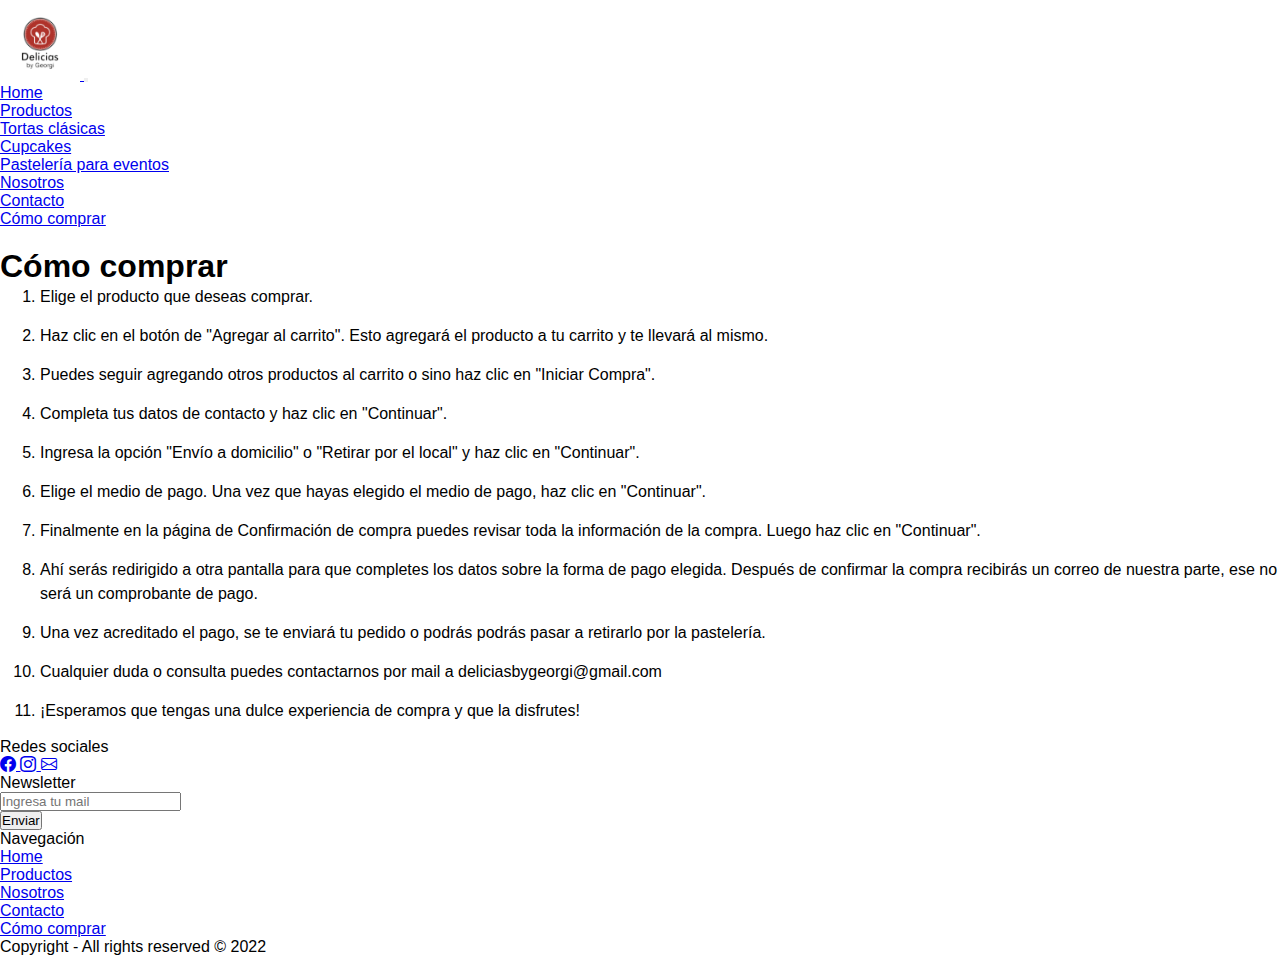
<file: pages/como-comprar.html>
<!DOCTYPE html>
<html lang="en">
<head>
    <meta charset="UTF-8">
    <meta http-equiv="X-UA-Compatible" content="IE=edge">
    <meta name="viewport" content="width=device-width, initial-scale=1.0">
    <title>Cómo comprar</title>
    <link href="https://cdn.jsdelivr.net/npm/bootstrap@5.2.1/dist/css/bootstrap.min.css" rel="stylesheet" integrity="sha384-iYQeCzEYFbKjA/T2uDLTpkwGzCiq6soy8tYaI1GyVh/UjpbCx/TYkiZhlZB6+fzT" crossorigin="anonymous">
    <link rel="stylesheet" href="https://cdn.jsdelivr.net/npm/bootstrap-icons@1.9.1/font/bootstrap-icons.css">
    <link rel="stylesheet" href="../css/style.css">
</head>
<body>
        <!-- Header -->
        <nav class="navbar navbar-dark navbar-expand-lg bg-dark">
          <div class="container-fluid">
            <a class="navbar-brand" href="#">
              <img src="../img/LogoDelicias.png" class="img-fluid rounded-circle" alt="Logo" width="80">
            </a>
              <button class="navbar-toggler" type="button" data-bs-toggle="collapse" data-bs-target="#navbarSupportedContent" aria-controls="navbarSupportedContent" aria-expanded="false" aria-label="Toggle navigation">
                <span class="navbar-toggler-icon"></span>
              </button>
              <div class="collapse navbar-collapse" id="navbarSupportedContent">
                <ul class="navbar-nav ms-auto mb-2 mb-lg-0">
                  <li class="nav-item">
                    <a class="nav-link active" aria-current="page" href="../index.html">Home</a>
                  </li>
                  <li class="nav-item dropdown">
                    <a class="nav-link dropdown-toggle" href="#" role="button" data-bs-toggle="dropdown" aria-expanded="false">
                      Productos
                    </a>
                    <ul class="dropdown-menu">
                      <li><a class="dropdown-item" href="../pages/productos.html#clasicas">Tortas clásicas</a></li>
                      <li><a class="dropdown-item" href="../pages/productos.html#cupcakes">Cupcakes</a></li>
                      <li><a class="dropdown-item" href="../pages/productos.html#eventos">Pastelería para eventos</a></li>
                    </ul>  
                  </li>
                  <li class="nav-item">
                    <a class="nav-link" href="../pages/nosotros.html">Nosotros</a>
                  </li>
                  <li class="nav-item">
                    <a class="nav-link" href="../pages/contacto.html">Contacto</a>
                  </li>
                  <li class="nav-item">
                    <a class="nav-link" href="../pages/como-comprar.html">Cómo comprar</a>
                  </li>
                </ul>
              </div>
            </div>
        </nav>

 
        <!-- Contenido principal -->
    <div class="container">    
        <h1 class="titulo">Cómo comprar</h1>
            <p class="descripcion">
            <ol>
                <li>Elige el producto que deseas comprar.</li>
                <li>Haz clic en el botón de "Agregar al carrito". Esto agregará el producto a tu carrito y te llevará al mismo.</li>
                <li>Puedes seguir agregando otros productos al carrito o sino haz clic en "Iniciar Compra".</li>
                <li>Completa tus datos de contacto y haz clic en "Continuar".</li>
                <li>Ingresa la opción "Envío a domicilio" o "Retirar por el local" y haz clic en "Continuar".</li>
                <li>Elige el medio de pago. Una vez que hayas elegido el medio de pago, haz clic en "Continuar".</li>
                <li>Finalmente en la página de Confirmación de compra puedes revisar toda la información de la compra. Luego haz clic en "Continuar".</li>
                <li>Ahí serás redirigido a otra pantalla para que completes los datos sobre la forma de pago elegida. Después de confirmar la compra recibirás un correo de nuestra parte, ese no será un comprobante de pago.</li>
                <li>Una vez acreditado el pago, se te enviará tu pedido o podrás podrás pasar a retirarlo por la pastelería.</li>
                <li>Cualquier duda o consulta puedes contactarnos por mail a deliciasbygeorgi@gmail.com</li>
                <li>¡Esperamos que tengas una dulce experiencia de compra y que la disfrutes!</li>
                            
            </ol>
            </p>   
    
    </div>

        <!-- Footer -->
        <footer class="bg-dark text-white">
            <!-- Grid container -->
            <div class="container-fluid">
                <div class="row pb-2 p-5">
                     <div class="col-xs-12 col-md-6 col-lg-3">
                         <p class="h5">Redes sociales</p>
                         <!-- Section: Social media -->
                         <section class="mb-4 gap-2">
                             <!-- Facebook -->
                             <a class="btn btn-outline-light btn-floating m-1" href="https://www.facebook.com/deliciasbygeorgi" role="button">
                                 <i class="bi bi-facebook"></i>
                             </a>
                             <!-- Instagram -->
                             <a class="btn btn-outline-light btn-floating m-1" href="https://www.instagram.com/deliciasbygeorgi" role="button">
                                 <i class="bi bi-instagram"></i>
                             </a>
                             <!-- Mail -->
                             <a class="btn btn-outline-light btn-floating m-1" href="mailto:deliciasbygeorgi@gmail.com" role="button">
                                 <i class="bi bi-envelope"></i>
                             </a>
                     </div>    
                     <div class="col-xs-12 col-md-6 col-lg-6">
                         <p class="h5">Newsletter</p>
                         <div class="row d-flex my-2 pr-2 pr-md-5 div1">
                             <div class="col-9">
                                 <input type="email" class="form-control py-2" id="inp1" placeholder="Ingresa tu mail">
                             </div>
                             
                             <div class="col-3 px-0">
                                 <button class="btn btn-outline-light text-white btn-floating px-4 py-2">Enviar</button>
                             </div>
                         </div>
                             
                     </div>    
                     <div class="col-xs-12 col-md-6 col-lg-3">
                         <p class="h5">Navegación</p>
                         <ul class="list-unstyled mb-0">
                             <li>
                               <a href="../index.html" class="text-white text-decoration-none">Home</a>
                             </li>
                             <li>
                               <a href="../pages/productos.html" class="text-white text-decoration-none">Productos</a>
                             </li>
                             <li>
                               <a href="../pages/nosotros.html" class="text-white text-decoration-none">Nosotros</a>
                             </li>
                             <li>
                               <a href="../pages/contacto.html" class="text-white text-decoration-none">Contacto</a>
                             </li>
                             <li>
                               <a href="../pages/como-comprar.html" class="text-white text-decoration-none">Cómo comprar</a>
                             </li>
                           </ul>
                     </div>
                     <div class="col-xs-12 pt-5">
                         <p class="text-white text-center">Copyright - All rights reserved © 2022</p>
                     </div>    
                </div>
            </div>
         </footer>   
    <script src="https://cdn.jsdelivr.net/npm/bootstrap@5.2.1/dist/js/bootstrap.bundle.min.js" integrity="sha384-u1OknCvxWvY5kfmNBILK2hRnQC3Pr17a+RTT6rIHI7NnikvbZlHgTPOOmMi466C8" crossorigin="anonymous"></script>    
</body>
</html>
</file>
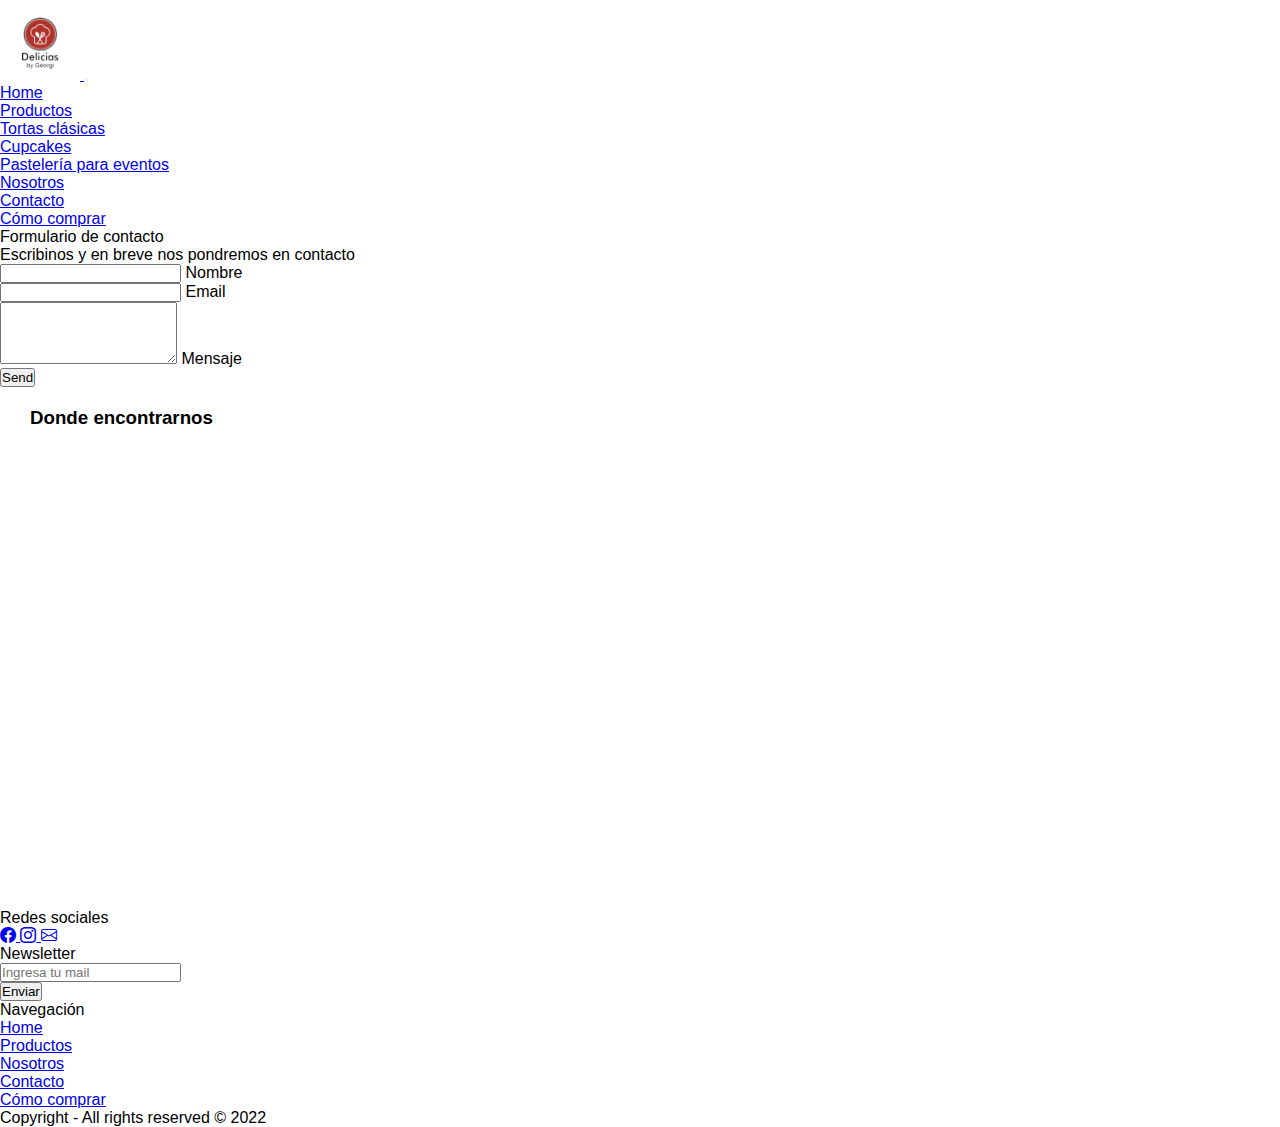
<file: pages/contacto.html>
<!DOCTYPE html>
<html lang="en">
<head>
    <meta charset="UTF-8">
    <meta http-equiv="X-UA-Compatible" content="IE=edge">
    <meta name="viewport" content="width=device-width, initial-scale=1.0">
    <title>Contacto</title>
    <link href="https://cdn.jsdelivr.net/npm/bootstrap@5.2.1/dist/css/bootstrap.min.css" rel="stylesheet" integrity="sha384-iYQeCzEYFbKjA/T2uDLTpkwGzCiq6soy8tYaI1GyVh/UjpbCx/TYkiZhlZB6+fzT" crossorigin="anonymous">
    <link rel="stylesheet" href="https://cdn.jsdelivr.net/npm/bootstrap-icons@1.9.1/font/bootstrap-icons.css">
    <link rel="stylesheet" href="../css/style.css">
</head>
<body>
    <!-- Header -->
    <nav class="navbar navbar-dark navbar-expand-lg bg-dark">
      <div class="container-fluid">
        <a class="navbar-brand" href="#">
          <img src="../img/LogoDelicias.png" class="img-fluid rounded-circle" alt="Logo" width="80">
        </a>
          <button class="navbar-toggler" type="button" data-bs-toggle="collapse" data-bs-target="#navbarSupportedContent" aria-controls="navbarSupportedContent" aria-expanded="false" aria-label="Toggle navigation">
            <span class="navbar-toggler-icon"></span>
          </button>
          <div class="collapse navbar-collapse" id="navbarSupportedContent">
            <ul class="navbar-nav ms-auto mb-2 mb-lg-0">
              <li class="nav-item">
                <a class="nav-link active" aria-current="page" href="../index.html">Home</a>
              </li>
              <li class="nav-item dropdown">
                <a class="nav-link dropdown-toggle" href="#" role="button" data-bs-toggle="dropdown" aria-expanded="false">
                  Productos
                </a>
                <ul class="dropdown-menu">
                  <li><a class="dropdown-item" href="../pages/productos.html#clasicas">Tortas clásicas</a></li>
                  <li><a class="dropdown-item" href="../pages/productos.html#cupcakes">Cupcakes</a></li>
                  <li><a class="dropdown-item" href="../pages/productos.html#eventos">Pastelería para eventos</a></li>
                </ul>  
              </li>
              <li class="nav-item">
                <a class="nav-link" href="../pages/nosotros.html">Nosotros</a>
              </li>
              <li class="nav-item">
                <a class="nav-link" href="../pages/contacto.html">Contacto</a>
              </li>
              <li class="nav-item">
                <a class="nav-link" href="../pages/como-comprar.html">Cómo comprar</a>
              </li>
            </ul>
          </div>
        </div>
    </nav>
<!-- Fin header -->
 
<div class="container py-5">
  <p class="h1">Formulario de contacto</p>
  <p class="h4">Escribinos y en breve nos pondremos en contacto</p>
    <form>
      <!-- Name input -->
      <div class="form-outline mt-5 mb-2">
        <input type="text" id="form4Example1" class="form-control" />
        <label class="form-label" for="form4Example1">Nombre</label>
      </div>

      <!-- Email input -->
      <div class="form-outline mb-2">
        <input type="email" id="form4Example2" class="form-control" />
        <label class="form-label" for="form4Example2">Email</label>
      </div>

      <!-- Message input -->
      <div class="form-outline mb-2">
        <textarea class="form-control" id="form4Example3" rows="4"></textarea>
        <label class="form-label" for="form4Example3">Mensaje</label>
      </div>

      <!-- Submit button -->
      <button type="submit" class="btn btn-dark btn-block mb-4">Send</button>
    </form>
  </div>
    <!-- <main id="contacto">
        <div class="formulario">

              
        <h1>Formulario de contacto</h1>
        <h3>Escribinos y en breve nos pondremos en contacto</h3>
        <form action="enviar.php" method="" enctype="">
            <div>
                <label for="nombre">Nombre</label>
                <input type="text" id="nombre" placeholder="Ingresá tu nombre..." required>
            </div>
            
            <div>
                <label for="mail">Email</label>
                <input required type="email" id="mail" name="mail" placeholder="Ingresá tu mail..." required>
            </div>
          
            <div>
                <label for="comentarios">Escribí tu mensaje</label>
                <textarea name="" id="comentarios" cols="30" rows="5"></textarea>
            </div>
                                     
            <div>
                <input type="submit" value="Enviar">
            </div>
    
        </form>    
                
    </main>  -->

    <section id="mapa">
        <div>
            <h3>Donde encontrarnos</h3>
        </div>
        <div class="container-fluid">
          <div class="row pb-2">
            <!-- mapa -->
            <iframe src="https://www.google.com/maps/embed?pb=!1m18!1m12!1m3!1d3286.8791805644823!2d-58.48163668597428!3d-34.53128888047825!2m3!1f0!2f0!3f0!3m2!1i1024!2i768!4f13.1!3m3!1m2!1s0x95bcb6b14e4d3c3f%3A0x7e3e5aeb79c22a76!2sConfiter%C3%ADa%20La%20Vicente%20L%C3%B3pez!5e0!3m2!1ses!2sar!4v1661736012471!5m2!1ses!2sar" width="600" height="450" style="border:0;" allowfullscreen="" loading="lazy" referrerpolicy="no-referrer-when-downgrade"></iframe>
          </div>
        </div>
    </section>

    <!-- Footer -->
    <footer class="bg-dark text-white">
        <!-- Grid container -->
        <div class="container-fluid">
            <div class="row pb-2 p-5">
                 <div class="col-xs-12 col-md-6 col-lg-3">
                     <p class="h5">Redes sociales</p>
                     <!-- Section: Social media -->
                     <section class="mb-4 gap-2">
                         <!-- Facebook -->
                         <a class="btn btn-outline-light btn-floating m-1" href="https://www.facebook.com/deliciasbygeorgi" role="button">
                             <i class="bi bi-facebook"></i>
                         </a>
                         <!-- Instagram -->
                         <a class="btn btn-outline-light btn-floating m-1" href="https://www.instagram.com/deliciasbygeorgi" role="button">
                             <i class="bi bi-instagram"></i>
                         </a>
                         <!-- Mail -->
                         <a class="btn btn-outline-light btn-floating m-1" href="mailto:deliciasbygeorgi@gmail.com" role="button">
                             <i class="bi bi-envelope"></i>
                         </a>
                 </div>    
                 <div class="col-xs-12 col-md-6 col-lg-6">
                     <p class="h5">Newsletter</p>
                     <div class="row d-flex my-2 pr-2 pr-md-5 div1">
                         <div class="col-9">
                             <input type="email" class="form-control py-2" id="inp1" placeholder="Ingresa tu mail">
                         </div>
                         
                         <div class="col-3 px-0">
                             <button class="btn btn-outline-light text-white btn-floating px-4 py-2">Enviar</button>
                         </div>
                     </div>
                         
                 </div>    
                 <div class="col-xs-12 col-md-6 col-lg-3">
                     <p class="h5">Navegación</p>
                     <ul class="list-unstyled mb-0">
                         <li>
                           <a href="../index.html" class="text-white text-decoration-none">Home</a>
                         </li>
                         <li>
                           <a href="../pages/productos.html" class="text-white text-decoration-none">Productos</a>
                         </li>
                         <li>
                           <a href="../pages/nosotros.html" class="text-white text-decoration-none">Nosotros</a>
                         </li>
                         <li>
                           <a href="../pages/contacto.html" class="text-white text-decoration-none">Contacto</a>
                         </li>
                         <li>
                           <a href="../pages/como-comprar.html" class="text-white text-decoration-none">Cómo comprar</a>
                         </li>
                       </ul>
                 </div>
                 <div class="col-xs-12 pt-5">
                     <p class="text-white text-center">Copyright - All rights reserved © 2022</p>
                 </div>    
            </div>
        </div>
     </footer>   
<script src="https://cdn.jsdelivr.net/npm/bootstrap@5.2.1/dist/js/bootstrap.bundle.min.js" integrity="sha384-u1OknCvxWvY5kfmNBILK2hRnQC3Pr17a+RTT6rIHI7NnikvbZlHgTPOOmMi466C8" crossorigin="anonymous"></script>    
</body>
</html>
</file>
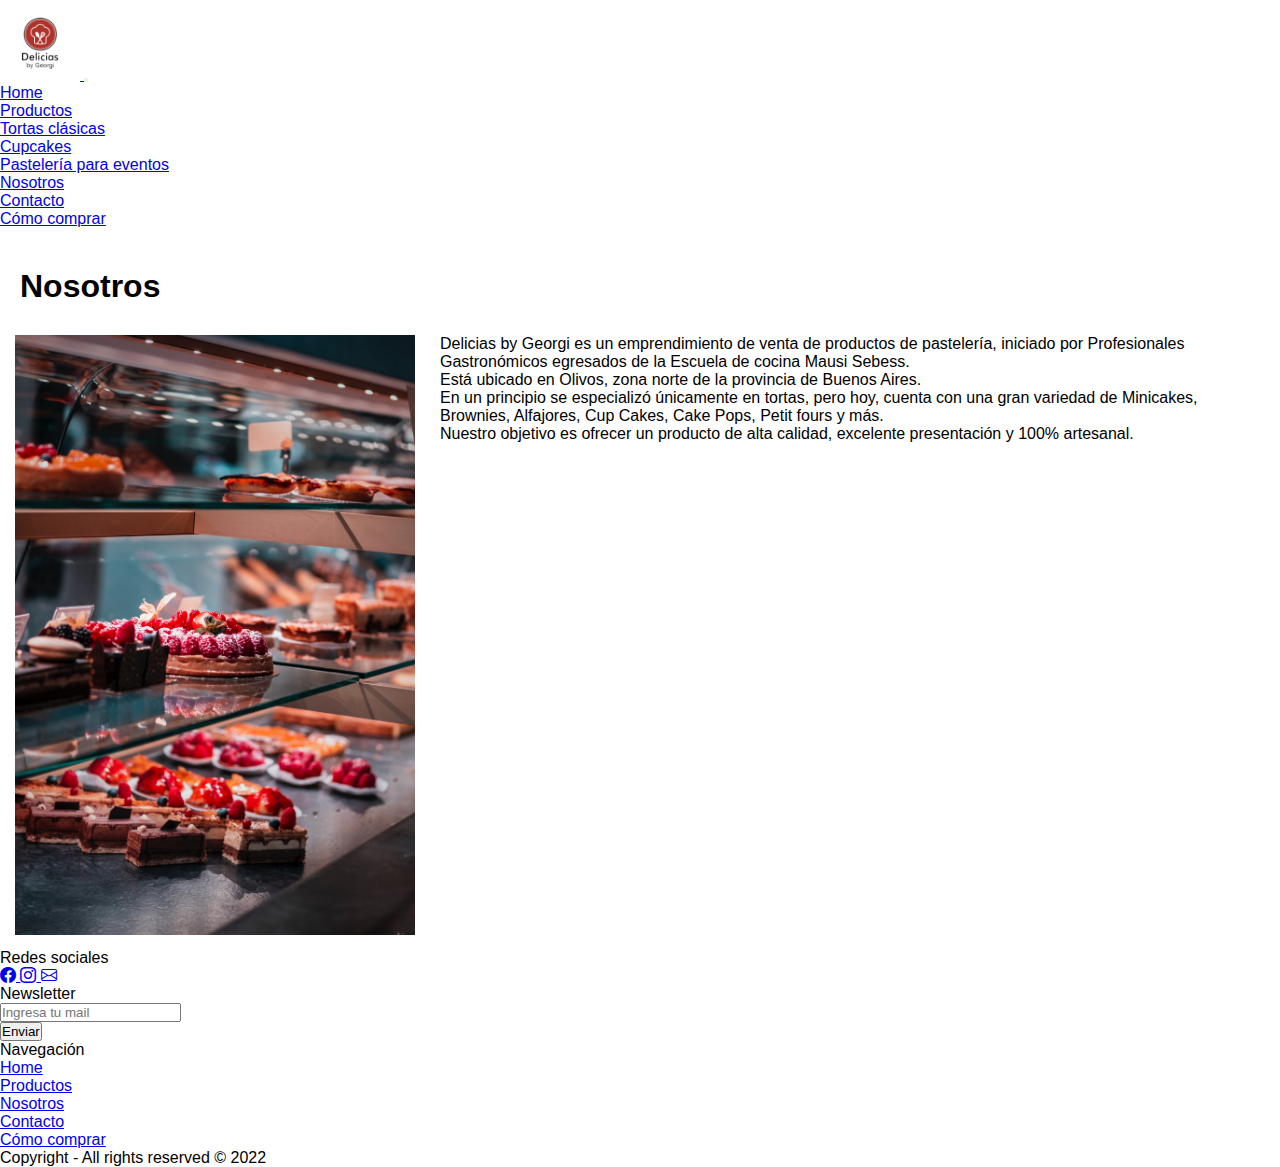
<file: pages/nosotros.html>
<!DOCTYPE html>
<html lang="en">
<head>
    <meta charset="UTF-8">
    <meta http-equiv="X-UA-Compatible" content="IE=edge">
    <meta name="viewport" content="width=device-width, initial-scale=1.0">
    <title>Nosotros</title>
    <link href="https://cdn.jsdelivr.net/npm/bootstrap@5.2.1/dist/css/bootstrap.min.css" rel="stylesheet" integrity="sha384-iYQeCzEYFbKjA/T2uDLTpkwGzCiq6soy8tYaI1GyVh/UjpbCx/TYkiZhlZB6+fzT" crossorigin="anonymous">
    <link rel="stylesheet" href="https://cdn.jsdelivr.net/npm/bootstrap-icons@1.9.1/font/bootstrap-icons.css">
    <link rel="stylesheet" href="../css/style.css">
</head>
<body>
    <!-- Header -->
    <nav class="navbar navbar-dark navbar-expand-lg bg-dark">
      <div class="container-fluid">
        <a class="navbar-brand" href="#">
          <img src="../img/LogoDelicias.png" class="img-fluid rounded-circle" alt="Logo" width="80">
        </a>
          <button class="navbar-toggler" type="button" data-bs-toggle="collapse" data-bs-target="#navbarSupportedContent" aria-controls="navbarSupportedContent" aria-expanded="false" aria-label="Toggle navigation">
            <span class="navbar-toggler-icon"></span>
          </button>
          <div class="collapse navbar-collapse" id="navbarSupportedContent">
            <ul class="navbar-nav ms-auto mb-2 mb-lg-0">
              <li class="nav-item">
                <a class="nav-link active" aria-current="page" href="../index.html">Home</a>
              </li>
              <li class="nav-item dropdown">
                <a class="nav-link dropdown-toggle" href="#" role="button" data-bs-toggle="dropdown" aria-expanded="false">
                  Productos
                </a>
                <ul class="dropdown-menu">
                  <li><a class="dropdown-item" href="../pages/productos.html#clasicas">Tortas clásicas</a></li>
                  <li><a class="dropdown-item" href="../pages/productos.html#cupcakes">Cupcakes</a></li>
                  <li><a class="dropdown-item" href="../pages/productos.html#eventos">Pastelería para eventos</a></li>
                </ul>  
              </li>
              <li class="nav-item">
                <a class="nav-link" href="../pages/nosotros.html">Nosotros</a>
              </li>
              <li class="nav-item">
                <a class="nav-link" href="../pages/contacto.html">Contacto</a>
              </li>
              <li class="nav-item">
                <a class="nav-link" href="../pages/como-comprar.html">Cómo comprar</a>
              </li>
            </ul>
          </div>
        </div>
    </nav>

    <main id="nosotros">
      <h1 class="titulo">Nosotros</h1>
        <div class="media">
          <div class="image"><img src="../img/ulysse-pointcheval-1WmlAiYgnoI-unsplash.jpg" alt="pastelería"></div>
            <div class="content">
              <p>Delicias by Georgi es un emprendimiento de venta de productos de pastelería, iniciado por Profesionales Gastronómicos egresados de la Escuela de cocina Mausi Sebess.</p>
              <p> Está ubicado en Olivos, zona norte de la provincia de Buenos Aires.</p>
              <p>En un principio se especializó únicamente en tortas, pero hoy, cuenta con una gran variedad de Minicakes, Brownies, Alfajores, Cup Cakes, Cake Pops, Petit fours y más.</p> 
              <p>Nuestro objetivo es ofrecer un producto de alta calidad, excelente presentación y 100% artesanal.</p>
              
            </div>
        </div> 
    </main>       
    

    <!-- Footer -->
    <footer class="bg-dark text-white">
        <!-- Grid container -->
        <div class="container-fluid">
            <div class="row pb-2 p-5">
                 <div class="col-xs-12 col-md-6 col-lg-3">
                     <p class="h5">Redes sociales</p>
                     <!-- Section: Social media -->
                     <section class="mb-4 gap-2">
                         <!-- Facebook -->
                         <a class="btn btn-outline-light btn-floating m-1" href="https://www.facebook.com/deliciasbygeorgi" role="button">
                             <i class="bi bi-facebook"></i>
                         </a>
                         <!-- Instagram -->
                         <a class="btn btn-outline-light btn-floating m-1" href="https://www.instagram.com/deliciasbygeorgi" role="button">
                             <i class="bi bi-instagram"></i>
                         </a>
                         <!-- Mail -->
                         <a class="btn btn-outline-light btn-floating m-1" href="mailto:deliciasbygeorgi@gmail.com" role="button">
                             <i class="bi bi-envelope"></i>
                         </a>
                 </div>    
                 <div class="col-xs-12 col-md-6 col-lg-6">
                     <p class="h5">Newsletter</p>
                     <div class="row d-flex my-2 pr-2 pr-md-5 div1">
                         <div class="col-9">
                             <input type="email" class="form-control py-2" id="inp1" placeholder="Ingresa tu mail">
                         </div>
                         
                         <div class="col-3 px-0">
                             <button class="btn btn-outline-light text-white btn-floating px-4 py-2">Enviar</button>
                         </div>
                     </div>
                         
                 </div>    
                 <div class="col-xs-12 col-md-6 col-lg-3">
                     <p class="h5">Navegación</p>
                     <ul class="list-unstyled mb-0">
                         <li>
                           <a href="../index.html" class="text-white text-decoration-none">Home</a>
                         </li>
                         <li>
                           <a href="../pages/productos.html" class="text-white text-decoration-none">Productos</a>
                         </li>
                         <li>
                           <a href="../pages/nosotros.html" class="text-white text-decoration-none">Nosotros</a>
                         </li>
                         <li>
                           <a href="../pages/contacto.html" class="text-white text-decoration-none">Contacto</a>
                         </li>
                         <li>
                           <a href="../pages/como-comprar.html" class="text-white text-decoration-none">Cómo comprar</a>
                         </li>
                       </ul>
                 </div>
                 <div class="col-xs-12 pt-5">
                     <p class="text-white text-center">Copyright - All rights reserved © 2022</p>
                 </div>    
            </div>
        </div>
     </footer>   
<script src="https://cdn.jsdelivr.net/npm/bootstrap@5.2.1/dist/js/bootstrap.bundle.min.js" integrity="sha384-u1OknCvxWvY5kfmNBILK2hRnQC3Pr17a+RTT6rIHI7NnikvbZlHgTPOOmMi466C8" crossorigin="anonymous"></script>    
</body>
</html>
</file>
<file: css/style.css>
* {
    margin: 0;
    padding: 0;
    box-sizing: border-box;
    font-family: Verdana, Geneva, Tahoma, sans-serif;
}


/* Home */


/* #servicios a:hover {
    color: pink;
} */
 
/* Productos */
#productos h1 {
    padding: 20px;
    text-align: left;
    display: block;
}

#productos h2 {
    margin-top: 20px;
    padding: 20px;
    text-align: left;
    display: block;
}




/* Nosotros */
#nosotros h1 {
    padding: 20px;
    text-align: left;
    display: block;
}


#nosotros div img {
    width: 400px;
    height: auto;
    display: inline-box;
    margin: 10px 15px;
}  

.media {
    display: flex;
    align-items: flex-start;
  }
  
  .media .content {
    flex: 1;
    padding: 10px;
  }
  

/* Contacto */


main{
    height: 100%; 
    font-family: Verdana, Geneva, Tahoma, sans-serif;
    background-color: white; 
} 
  

#mapa  div h3 {
    padding: 10px;
    text-align: left;
    display: block;
    margin-left: 20px;
    margin-top: 10px;
    margin-bottom: 10px;
}

#mapa iframe {
    padding: 10px;
    display: block;
    margin-left: 30px;
    margin-top: 10px;
    margin-bottom: 10px; 
}
 
/* Como comprar */

h1{
   text-decoration: none;
   text-align: left;
   margin-top: 20px;
}

descripcion {
    padding: 10px;
    text-align: left;
    
}

ol li {
    display: list-item;
    line-height: 1.5;
    margin-left: 40px;
    margin-bottom: 15px;
    }
</file>
